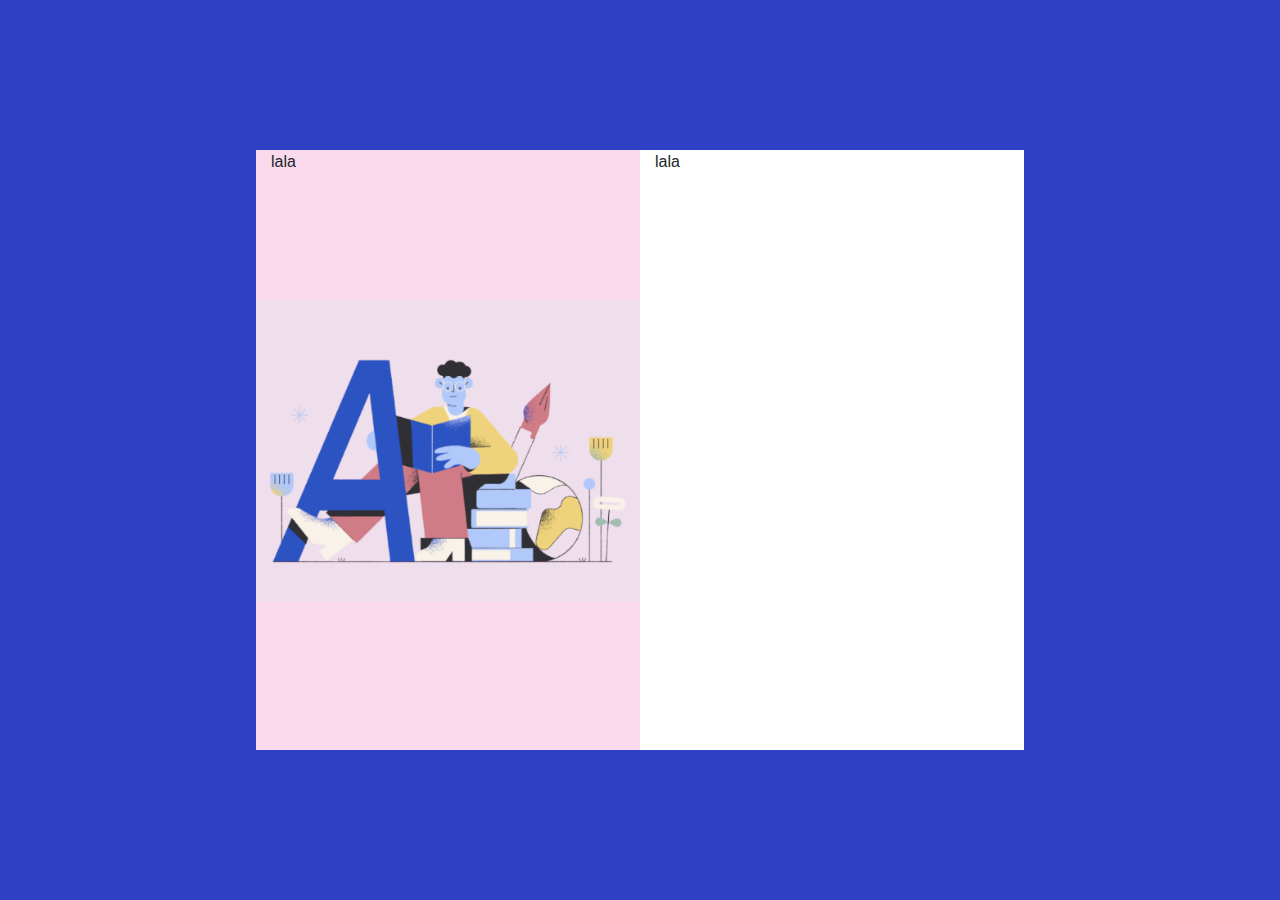
<file: monsite-bootstrap/index.html>
<!DOCTYPE html>
<html lang="en">
<head>
    <meta charset="UTF-8">
    <meta name="viewport" content="width=device-width, initial-scale=1.0">
    <meta http-equiv="X-UA-Compatible" content="ie=edge">
    <title>Document</title>
    <link rel="stylesheet" href="https://stackpath.bootstrapcdn.com/bootstrap/4.4.1/css/bootstrap.min.css" integrity="sha384-Vkoo8x4CGsO3+Hhxv8T/Q5PaXtkKtu6ug5TOeNV6gBiFeWPGFN9MuhOf23Q9Ifjh" crossorigin="anonymous">
    <link rel="stylesheet" href="style.css">
</head>
<body>

    <div class="row main">
        <div class="col-6 left">
            lala
        </div>
        <div class="col-6">
            lala
        </div>
   </div>
</body>
</html>
</file>
<file: monsite-bootstrap/style.css>
body {
    margin: 0;
    padding: 0;

    background-color: #3040c4;

    width: 100%;
    height: 100vh; /* viewport height */

    display: flex;
    justify-content: center;
    align-items: center;
}

.main {
    width: 60%;
    height: 600px;
    background-color: white;
}

.left {
    height: 100%;
    background-color: #f9d9eb;
    background-image: url("bgleft.png");
    background-size: contain;
    background-repeat: no-repeat;
    background-position: center;
}
</file>
